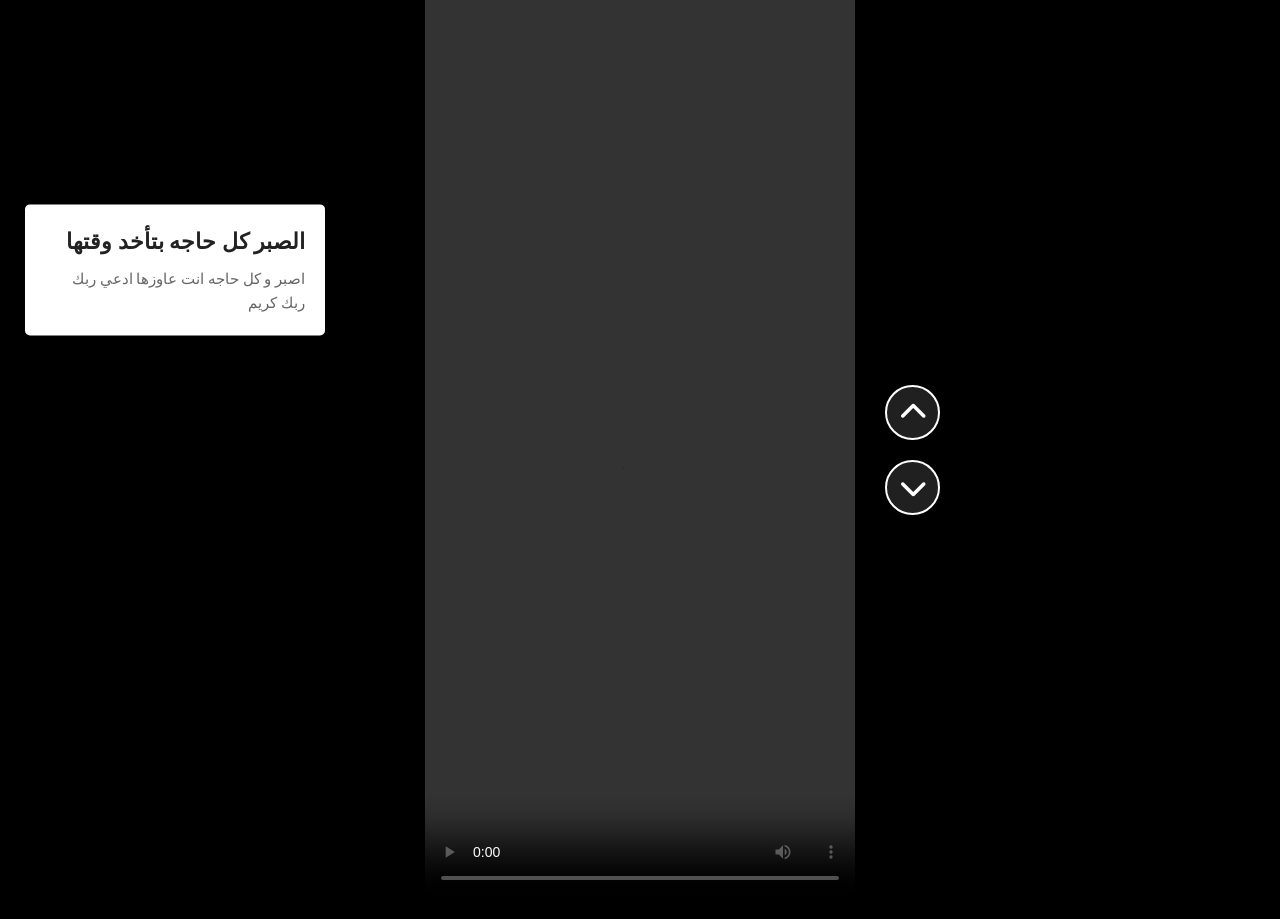
<file: mo.html>
<!DOCTYPE html>
<html lang="ar" dir="rtl">

<head>

    <meta charset="UTF-8">

    <meta name="viewport"
          content="width=device-width, initial-scale=1.0">

    <title>shorts mo salah</title>

    <link rel="stylesheet" href="style2.css">

    <!-- Font Awesome -->
    <link rel="stylesheet"
          href="https://cdnjs.cloudflare.com/ajax/libs/font-awesome/6.7.2/css/all.min.css">
        <link
        rel="preconnect"
        href="https://fonts.googleapis.com"
    >

    <link
        rel="preconnect"
        href="https://fonts.gstatic.com"
        crossorigin
    >

    <link
        href="https://fonts.googleapis.com/css2?family=Aref+Ruqaa:wght@400;700&display=swap"
        rel="stylesheet"
    >
</head>


<body>
    <a href="index.html" class="logo">
     حمثلاح
    </a>

    

    <div class="videos">

        

    </div>


    <!-- أزرار التنقل -->
    <div class="buttons">

        <button id="up">
            <i class="fa-solid fa-chevron-up"></i>
        </button>

        <button id="down">
            <i class="fa-solid fa-chevron-down"></i>
        </button>

    </div>


    <script src="script.js"></script>

</body>

</html>
</file>
<file: style2.css>
/* ========================================
   Reset
======================================== */

* {
    margin: 0;
    padding: 0;
    box-sizing: border-box;
}


/* ========================================
   الصفحة
======================================== */

html,
body {
    width: 100%;
    height: 100%;

    margin: 0;
    padding: 0;

    background: #000;

    overflow: hidden;
}


/* ========================================
   الفيديوهات
======================================== */

.videos {
    width: 100%;
    height: 100vh;

    overflow-y: scroll;
    overflow-x: visible;

    scroll-snap-type: y mandatory;

    scrollbar-width: none;
}

.videos::-webkit-scrollbar {
    display: none;
}


/* ========================================
   كل فيديو
======================================== */

.video {
    width: 430px;
    height: 100vh;

    position: relative;

    margin: auto;

    display: flex;

    justify-content: center;
    align-items: center;

    scroll-snap-align: start;
    scroll-snap-stop: always;

    background: #000;
}


/* ========================================
   الفيديو نفسه
======================================== */

.video video {
    width: 430px;
    height: 100vh;

    display: block;

    object-fit: contain;

    background: #000;
}
.video-description {
    color: #666;

    font-size: 15px;

    line-height: 1.6;

    margin-top: 8px;

    text-align: right;

    font-weight: normal;
}


/* ========================================
   معلومات الفيديو
   خارج الفيديو ناحية الشمال
======================================== */

.video-info {
    position: absolute;

    right: calc(100% + 100px);

    top: 30%;
    transform: translateY(-50%);

    width: 300px;

    padding: 20px;

    background: #fff;

    border-radius: 5px;

    z-index: 9999;

    text-align: right;

    box-shadow:
        0 5px 20px rgba(0, 0, 0, 0.3);
}


/* ========================================
   عنوان الفيديو
======================================== */

.video-title {
    color: #222;

    font-size: 22px;

    font-weight: bold;

    line-height: 1.6;

    margin: 0;

    text-align: right;

    white-space: normal;

    word-wrap: break-word;
}


/* ========================================
   أزرار الطلوع والنزول
======================================== */

.buttons {
    position: fixed;

    right: calc(50% - 300px);

    top: 50%;

    transform: translateY(-50%);

    display: flex;

    flex-direction: column;

    gap: 20px;

    z-index: 10000;
}


.buttons button {
    width: 55px;
    height: 55px;

    border: 2px solid white;

    border-radius: 50%;

    background: rgba(40, 40, 40, 0.8);

    color: white;

    font-size: 28px;

    font-weight: bold;

    display: flex;

    justify-content: center;
    align-items: center;

    cursor: pointer;

    transition: 0.2s;
}


.buttons button:hover {
    background: white;

    color: black;

    transform: scale(1.1);
}


.buttons button:active {
    transform: scale(0.95);
}


/* ========================================
   إخفاء Fullscreen
======================================== */

video::-webkit-media-controls-fullscreen-button {
    display: none !important;
}


/* ========================================
   الموبايل والتابلت
======================================== */
@media (max-width: 750px) {
    .video-description {
        color: #ddd;
        font-size: 14px;
    }
}

@media (max-width: 750px) {

    html,
    body {
        width: 100%;
        height: 100%;

        background: #000;

        overflow: hidden;
    }


    .videos {
        width: 100%;
        height: 100vh;

        overflow-y: scroll;
        overflow-x: hidden;

        scroll-snap-type: y mandatory;
    }


    /* ========================================
       الفيديو
    ======================================== */

    .video {
        width: 100%;
        height: 100vh;

        min-height: 100vh;

        margin: 0;

        position: relative;

        display: flex;

        justify-content: center;
        align-items: center;

        background: #000;

        scroll-snap-align: start;
        scroll-snap-stop: always;
    }


    .video video {
        width: 100%;
        height: 100%;

        object-fit: contain;

        display: block;

        background: #000;
    }


    /* ========================================
       المعلومات على الموبايل
    ======================================== */

    .video-info {
        position: absolute;

        left: 0;
        right: 0;

        bottom: 60px;

        top: auto;

        transform: none;

        width: 100%;

        padding: 30px 15px 15px;

        background: linear-gradient(
            transparent,
            rgba(0, 0, 0, 0.9)
        );

        border-radius: 0;

        box-shadow: none;

        z-index: 10;

        text-align: right;

        pointer-events: none;
    }


    .video-title {
        color: white;

        font-size: 18px;

        line-height: 1.5;

        text-align: right;
    }


    /* ========================================
       إخفاء الأسهم على الموبايل
    ======================================== */

    .buttons {
        display: none;
    }

}


/* ========================================
   الموبايل الصغير
======================================== */

@media (max-width: 400px) {

    .video-title {
        font-size: 16px;
    }


    .video-info {
        bottom: 50px;

        padding: 25px 10px 10px;
    }

}
/* ========================================
   التابلت بالوضع الرأسي
======================================== */

@media (min-width: 701px) and (max-width: 1100px) and (orientation: portrait) {

    /* إخفاء أسهم الشورتس */
    .buttons {
        display: none !important;
    }

    /* مساحة الشورتس */
    .videos {
        width: 100%;
        height: 100vh;

        overflow-y: scroll;
        overflow-x: hidden;

        scroll-snap-type: y mandatory;
    }

    /* الفيديو */
    .video {
        width: 100%;
        height: 100vh;

        margin: 0;

        display: flex;
        justify-content: center;
        align-items: center;
    }

    .video video {
        width: 100%;
        height: 100%;

        object-fit: contain;
    }

    /* العنوان والوصف */
    .video-info {
        position: absolute;

        left: 0;
        right: 0;

        bottom: 60px;

        top: auto;

        transform: none;

        width: 100%;

        padding: 40px 30px 20px;

        background: linear-gradient(
            transparent,
            rgba(0, 0, 0, 0.9)
        );

        border-radius: 0;

        box-shadow: none;

        z-index: 10;

        text-align: right;

        pointer-events: none;
    }

    .video-title {
        color: white;

        font-size: 22px;

        line-height: 1.5;

        margin: 0 0 8px;

        text-align: right;
    }

    .video-description {
        color: #ddd;

        font-size: 16px;

        line-height: 1.6;

        margin: 0;

        text-align: right;
    }
}
</file>
